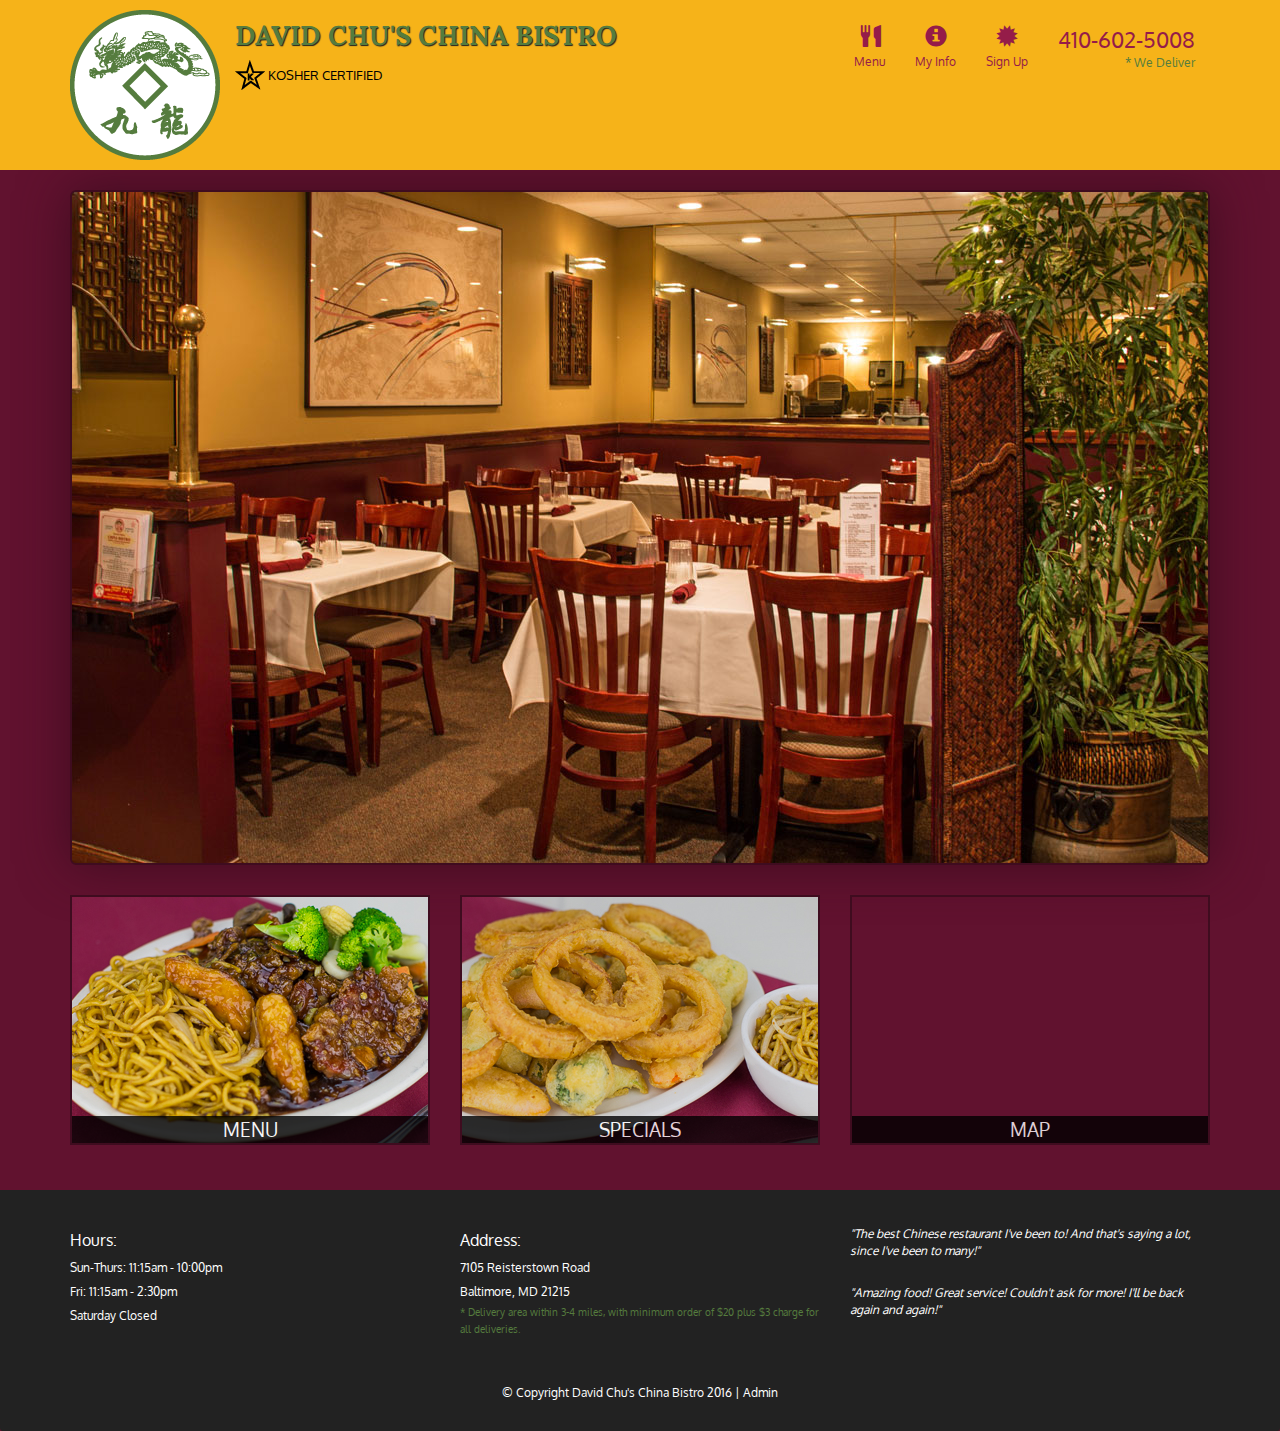
<file: index.html>
<!DOCTYPE html>
<html lang="en">
  <head>
    <meta charset="utf-8">
    <meta http-equiv="X-UA-Compatible" content="IE=edge">
    <meta name="viewport" content="width=device-width, initial-scale=1">
    <title>David Chu's China Bistro</title>
    <link href='https://fonts.googleapis.com/css?family=Oxygen:400,300,700' rel='stylesheet' type='text/css'>
    <link href='https://fonts.googleapis.com/css?family=Lora' rel='stylesheet' type='text/css'>
    <link rel="stylesheet" href="css/bootstrap.min.css">
    <link rel="stylesheet" href="css/restaurant.css">
    <link rel="stylesheet" href="css/common.css">
  </head>
  <body ng-app="restaurant" ng-strict-di>

    <!-- Fixed position loading indicator -->
    <loading class="loading-indicator"></loading>

    <header>
      <nav id="header-nav" class="navbar navbar-default">
        <div class="container">
          <div class="navbar-header">
            <a href="index.html" class="pull-left visible-md visible-lg">
              <div id="logo-img" alt="Logo image"></div>
            </a>

            <div class="navbar-brand">
              <a href="index.html"><h1>David Chu's China Bistro</h1></a>
              <p>
              <img src="images/star-k-logo.png" alt="Kosher certification">
              <span>Kosher Certified</span>
              </p>
            </div>

            <button id="navbarToggle" type="button" class="navbar-toggle collapsed" data-toggle="collapse" data-target="#collapsable-nav" aria-expanded="false">
              <span class="sr-only">Toggle navigation</span>
              <span class="icon-bar"></span>
              <span class="icon-bar"></span>
              <span class="icon-bar"></span>
            </button>
          </div>

          <div id="collapsable-nav" class="collapse navbar-collapse">
            <ul id="nav-list" class="nav navbar-nav navbar-right">
              <li id="navHomeButton" class="visible-xs">
                <a href="index.html">
                  <span class="glyphicon glyphicon-home"></span> Home</a>
              </li>
              <li id="navMenuButton" ui-sref-active="active">
                <a ui-sref="public.menu">
                  <span class="glyphicon glyphicon-cutlery"></span><br class="hidden-xs"> Menu</a>
              </li>
              <li>
                <a ui-sref="public.myinfo">
                  <span class="glyphicon glyphicon-info-sign"></span><br class="hidden-xs"> My Info</a>
              </li>
              <li>
                <a ui-sref="public.signup">
                  <span class="glyphicon glyphicon-certificate"></span><br class="hidden-xs"> Sign Up</a>
              </li>
              <li id="phone" class="hidden-xs">
                <a href="tel:410-602-5008">
                  <span>410-602-5008</span></a><div>* We Deliver</div>
              </li>
            </ul><!-- #nav-list -->
          </div><!-- .collapse .navbar-collapse -->
        </div><!-- .container -->
      </nav><!-- #header-nav -->
    </header>

    <div id="call-btn" class="visible-xs">
      <a class="btn" href="tel:410-602-5008">
        <span class="glyphicon glyphicon-earphone"></span>
        410-602-5008
      </a>
    </div>
    <div id="xs-deliver" class="text-center visible-xs">* We Deliver</div>

    <ui-view>
      <div class="text-center initial-loading">
        <h2>Loading Site...</h2>
      </div>
    </ui-view>

    <footer class="panel-footer">
      <div class="container">
        <div class="row">
          <section id="hours" class="col-sm-4">
            <span>Hours:</span><br>
            Sun-Thurs: 11:15am - 10:00pm<br>
            Fri: 11:15am - 2:30pm<br>
            Saturday Closed
            <hr class="visible-xs">
          </section>
          <section id="address" class="col-sm-4">
            <span>Address:</span><br>
            7105 Reisterstown Road<br>
            Baltimore, MD 21215
            <p>* Delivery area within 3-4 miles, with minimum order of $20 plus $3 charge for all deliveries.</p>
            <hr class="visible-xs">
          </section>
          <section id="testimonials" class="col-sm-4">
            <p>"The best Chinese restaurant I've been to! And that's saying a lot, since I've been to many!"</p>
            <p>"Amazing food! Great service! Couldn't ask for more! I'll be back again and again!"</p>
          </section>
        </div>
        <div class="text-center">
          &copy; Copyright David Chu's China Bistro 2016 |
          <a ui-sref="admin.auth">Admin</a></div>
      </div>
    </footer>

    <!-- Libs -->
    <script src="lib/jquery-2.1.4.min.js"></script>
    <script src="lib/bootstrap.min.js"></script>
    <script src="lib/angular.min.js"></script>
    <script src="lib/angular-ui-router.min.js"></script>

    <!-- Main Restaurant Module -->
    <script src="src/restaurant.module.js"></script>

    <!-- Common Module -->
    <script src="src/common/common.module.js"></script>
    <script src="src/common/loading/loading.component.js"></script>
    <script src="src/common/loading/loading.interceptor.js"></script>
    <script src="src/common/menu.service.js"></script>
    <script src="src/common/user.service.js"></script>
    <script src="src/common/user-signup.controller.js"></script>
    <script src="src/common/myinfo.controller.js"></script>
    <!-- Public Module -->
    <script src="src/public/public.module.js"></script>
    <script src="src/public/public.routes.js"></script>
    <script src="src/public/menu/menu.controller.js"></script>
    <script src="src/public/menu-category/menu-category.component.js"></script>
    <script src="src/public/menu-items/menu-items.controller.js"></script>
    <script src="src/public/menu-item/menu-item.component.js"></script>

    <!-- ADMIN SITE -->

    <!--Application files -->

  </body>

</html>
</file>
<file: css/restaurant.css>
body {
  font-size: 16px;
  color: #fff;
  background-color: #61122f;
  font-family: 'Oxygen', sans-serif;
}

.initial-loading {
  margin-top: 60px;
}

/** HEADER **/
#header-nav {
  background-color: #f6b319;
  border-radius: 0;
  border: 0;
}

#logo-img {
  background: url('../images/restaurant-logo_large.png') no-repeat;
  width: 150px;
  height: 150px;
  margin: 10px 15px 10px 0;
}

.navbar-brand {
  padding-top: 25px;
}
.navbar-brand h1 { /* Restaurant name */
  font-family: 'Lora', serif;
  color: #557c3e;
  font-size: 1.5em;
  text-transform: uppercase;
  font-weight: bold;
  text-shadow: 1px 1px 1px #222;
  margin-top: 0;
  margin-bottom: 0;
  line-height: .75;
}
.navbar-brand a:hover, .navbar-brand a:focus {
  text-decoration: none;
}
.navbar-brand p { /* Kosher cert */
  color: #000;
  text-transform: uppercase;
  font-size: .7em;
  margin-top: 15px;
}
.navbar-brand p span { /* Star-K */
  vertical-align: middle;
}

#nav-list {
  margin-top: 10px;
}
#nav-list a {
  color: #951C49;
  text-align: center;
}
#nav-list a:hover {
  background: #E7E7E7;
}
#nav-list a span {
  font-size: 1.8em;
}

#phone {
  margin-top: 5px;
}
#phone a { /* Phone number */
  text-align: right;
  padding-bottom: 0;
}
#phone div { /* We Deliver */
  color: #557c3e;
  text-align: right;
  padding-right: 15px;
}

.navbar-header button.navbar-toggle, .navbar-header .icon-bar {
  border: 1px solid #61122f;
}
.navbar-header button.navbar-toggle {
  clear: both;
  margin-top: -30px;
}
/* END HEADER */

/* FOOTER */
.panel-footer {
  margin-top: 30px;
  padding-top: 35px;
  padding-bottom: 30px;
  background-color: #222;
  border-top: 0;
}
.panel-footer div.row {
  margin-bottom: 35px;
}
#hours, #address {
  line-height: 2;
}
#hours > span, #address > span {
  font-size: 1.3em;
}
#address p {
  color: #557c3e;
  font-size: .8em;
  line-height: 1.8;
}
#testimonials {
  font-style: italic;
}
#testimonials p:nth-child(2) {
  margin-top: 25px;
}
a[ui-sref="admin.auth"] {
  color: #fff;
}
/* END FOOTER */

/********** Medium devices only **********/
@media (min-width: 992px) and (max-width: 1199px) {
  /* Header */
  #logo-img {
    background: url('../images/restaurant-logo_medium.png') no-repeat;
    width: 100px;
    height: 100px;
    margin: 5px 5px 5px 0;
  }
  /* End Header */
}


/********** Extra small devices only **********/
@media (max-width: 767px) {
  /* Header */
  .navbar-brand {
    padding-top: 10px;
    height: 80px;
  }
  .navbar-brand h1 { /* Restaurant name */
    padding-top: 10px;
    font-size: 5vw; /* 1vw = 1% of viewport width */
  }
  .navbar-brand p { /* Kosher cert */
    font-size: .6em;
    margin-top: 12px;
  }
  .navbar-brand p img { /* Star-K */
    height: 20px;
  }

  #collapsable-nav a { /* Collapsed nav menu text */
    font-size: 1.2em;
  }
  #collapsable-nav a span { /* Collapsed nav menu glyph */
    font-size: 1em;
    margin-right: 5px;
  }

  #call-btn > a {
    font-size: 1.5em;
    display: block;
    margin: 0 20px;
    padding: 10px;
    border: 2px solid #fff;
    background-color: #f6b319;
    color: #951c49;
  }
  #xs-deliver {
    margin-top: 5px;
    font-size: .7em;
    letter-spacing: .1em;
    text-transform: uppercase;
  }
  /* End Header */

  /* Footer */
  .panel-footer section {
    margin-bottom: 30px;
    text-align: center;
  }
  .panel-footer section:nth-child(3) {
    margin-bottom: 0; /* margin already exists on the whole row */
  }
  .panel-footer section hr {
    width: 50%;
  }
  /* End Footer */
}


/********** Super extra small devices Only :-) (e.g., iPhone 4) **********/
@media (max-width: 479px) {
  /* Header */
  .navbar-brand h1 { /* Restaurant name */
    padding-top: 5px;
    font-size: 6vw;
  }
  /* End Header */
}
</file>
<file: css/common.css>
.loading-indicator {
    display: block;
    width: 70px;
    position: fixed;
    left: 0;
    right: 0;
    margin: 0 auto;
    top: 40%;
    z-index: 100;
    background-color: #FFF;
}

.loading-indicator img {
    width: 70px;
    background-color: #FFF;
}

.ui-view-placeholder {
    margin-top: 60px;
}
</file>
